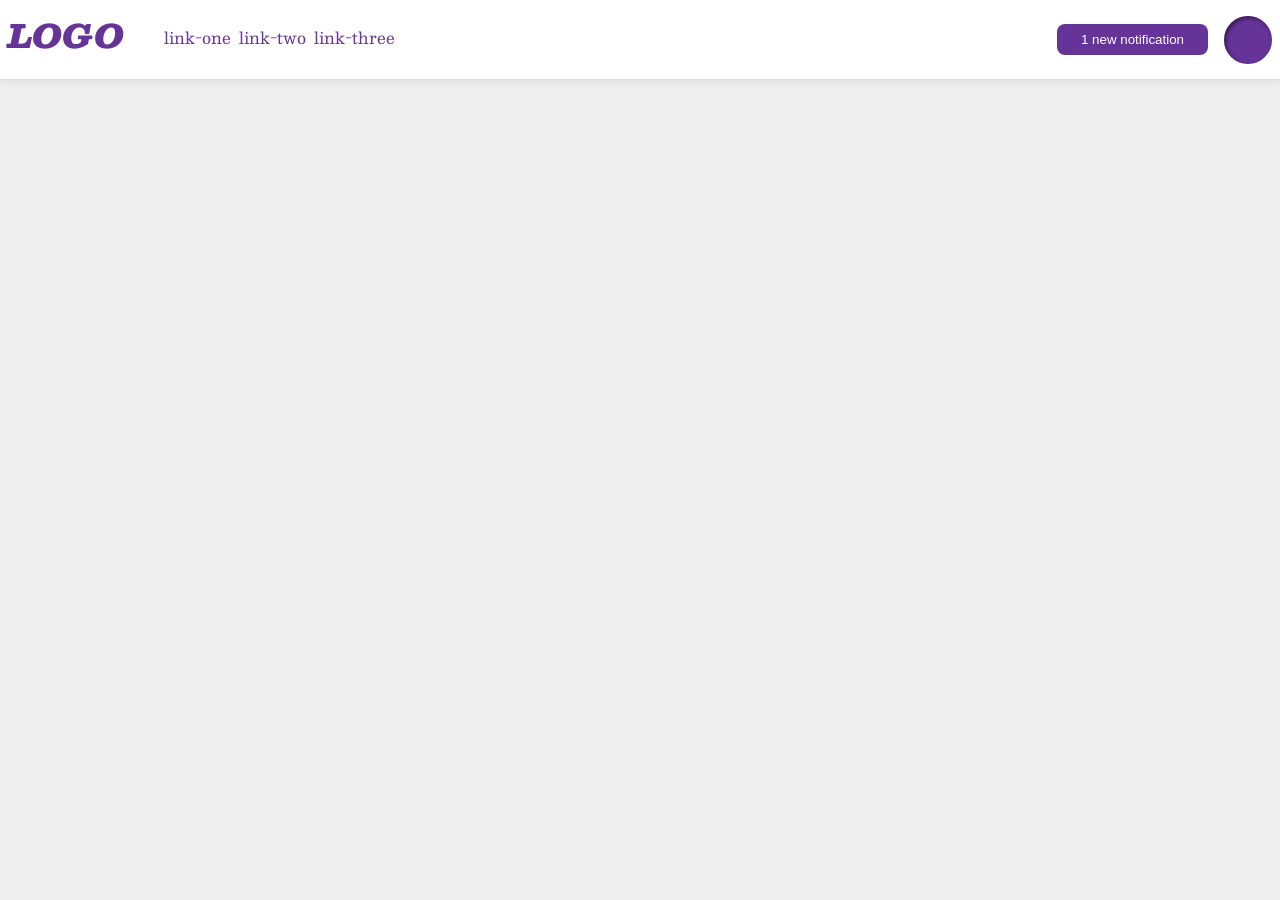
<file: foundations/flex/03-flex-header-2/index.html>
<!DOCTYPE html>
<html lang="en">
  <head>
    <meta charset="UTF-8">
    <meta http-equiv="X-UA-Compatible" content="IE=edge">
    <meta name="viewport" content="width=device-width, initial-scale=1.0">
    <title>Flex Header 2</title>
    <link rel="stylesheet" href="style.css">
  </head>
  <body>
    <div class="header">
      <div class="main-content">
        <div class="logo">
          LOGO
        </div>
        <ul class="links">
          <li><a href="https://google.com">link-one</a></li>
          <li><a href="https://google.com">link-two</a></li>
          <li><a href="https://google.com">link-three</a></li>
        </ul>
      </div>
      <div class="profile">
        <button class="notifications">
          1 new notification
        </button>
        <div class="profile-image"></div>
      </div>
    </div>
  </body>
</html>
</file>
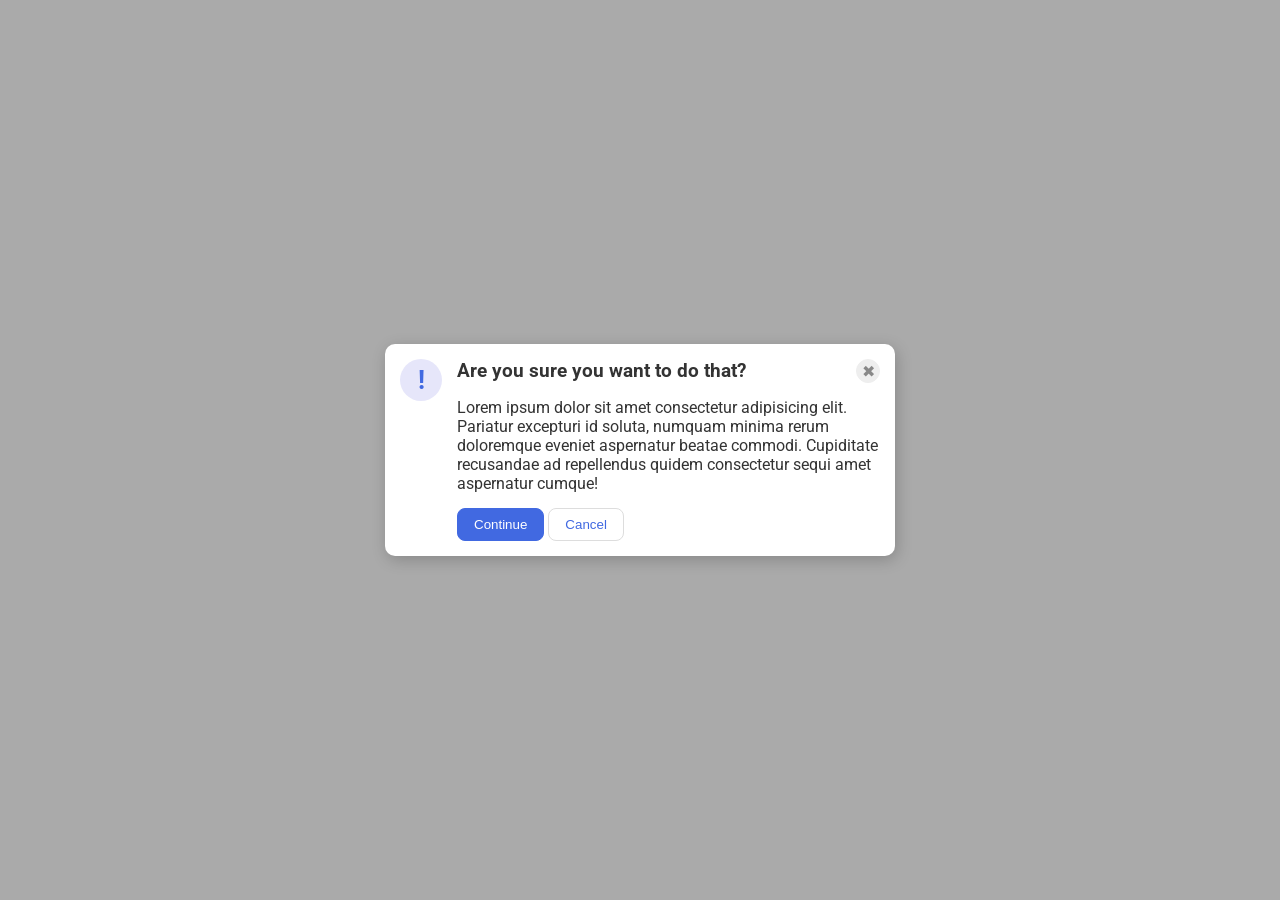
<file: foundations/flex/05-flex-modal/index.html>
<!DOCTYPE html>
<html lang="en">
  <head>
    <meta charset="UTF-8">
    <meta http-equiv="X-UA-Compatible" content="IE=edge">
    <meta name="viewport" content="width=device-width, initial-scale=1.0">
    <link rel="stylesheet" href="style.css">
    <title>Modal</title>
  </head>
  <body>
    <div class="modal">
      <div class="icon">!</div>
      <div class="warning">
        <div class="first-row">
          <div class="header">Are you sure you want to do that?</div>
          <button class="close-button">✖</button>
        </div>
        <div class="text">Lorem ipsum dolor sit amet consectetur adipisicing elit. Pariatur excepturi id soluta, numquam minima rerum doloremque eveniet aspernatur beatae commodi. Cupiditate recusandae ad repellendus quidem consectetur sequi amet aspernatur cumque!</div>
        <button class="continue">Continue</button>
        <button class="cancel">Cancel</button>
      </div>
    </div>
  </body>
</html>
</file>
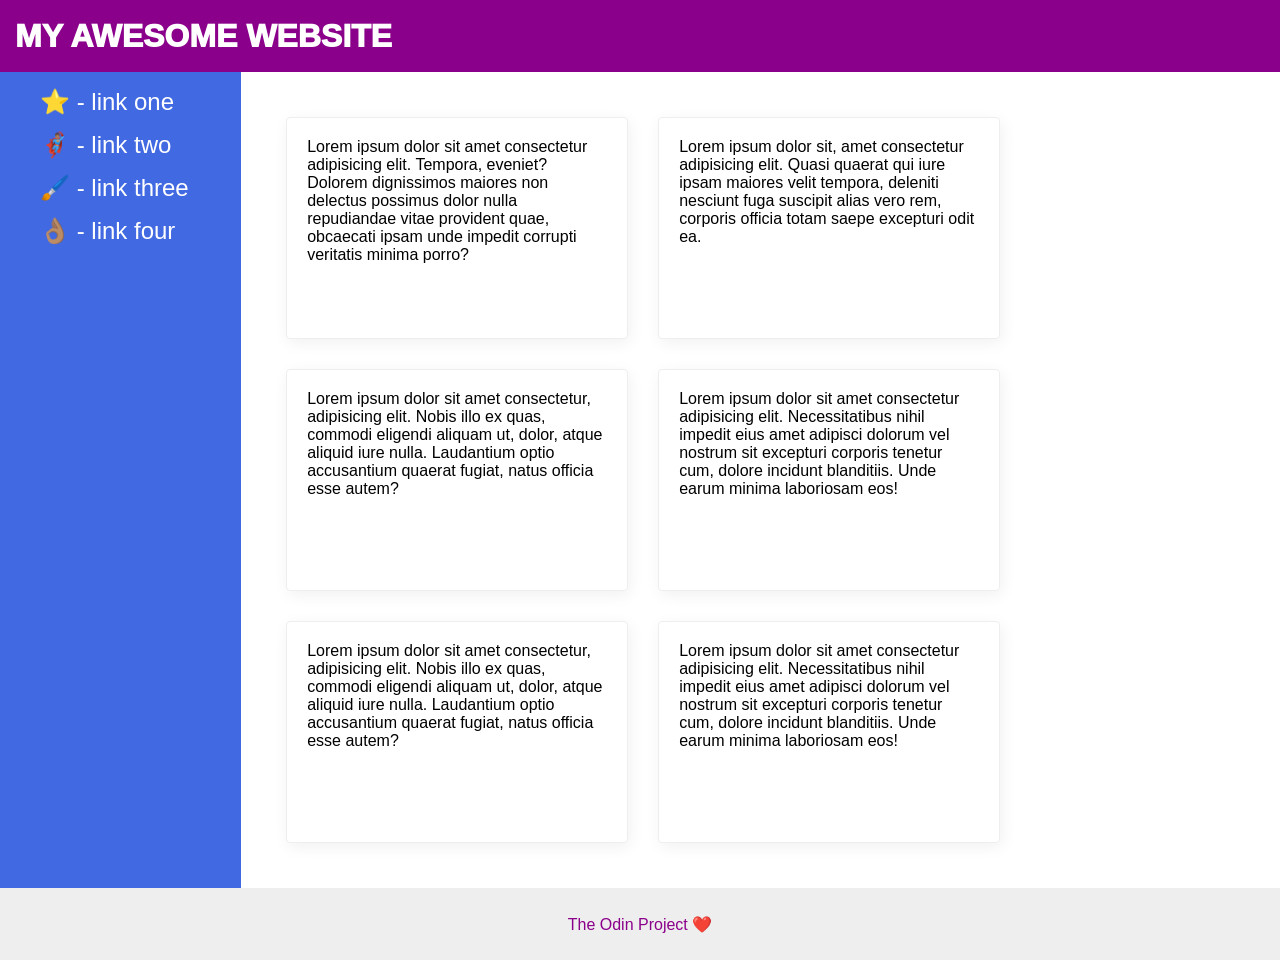
<file: foundations/flex/07-flex-layout-2/index.html>
<!DOCTYPE html>
<html lang="en">
  <head>
    <meta charset="UTF-8">
    <meta http-equiv="X-UA-Compatible" content="IE=edge">
    <meta name="viewport" content="width=device-width, initial-scale=1.0">
    <title>The Holy Grail</title>
    <link rel="stylesheet" href="style.css">
  </head>
  <body>
    <div class="header">
      MY AWESOME WEBSITE
    </div>
    
    <div class="content">
      <div class="sidebar">
        <ul>
          <li><a href="#">⭐ - link one</a></li>
          <li><a href="#">🦸🏽‍♂️ - link two</a></li>
          <li><a href="#">🖌️ - link three</a></li>
          <li><a href="#">👌🏽 - link four</a></li>
        </ul>
      </div>

      <div class="cards">
        <div class="card">Lorem ipsum dolor sit amet consectetur adipisicing elit. Tempora, eveniet? Dolorem dignissimos maiores non delectus possimus dolor nulla repudiandae vitae provident quae, obcaecati ipsam unde impedit corrupti veritatis minima porro?</div>
        <div class="card">Lorem ipsum dolor sit, amet consectetur adipisicing elit. Quasi quaerat qui iure ipsam maiores velit tempora, deleniti nesciunt fuga suscipit alias vero rem, corporis officia totam saepe excepturi odit ea.</div>
        <div class="card">Lorem ipsum dolor sit amet consectetur, adipisicing elit. Nobis illo ex quas, commodi eligendi aliquam ut, dolor, atque aliquid iure nulla. Laudantium optio accusantium quaerat fugiat, natus officia esse autem?</div>
        <div class="card">Lorem ipsum dolor sit amet consectetur adipisicing elit. Necessitatibus nihil impedit eius amet adipisci dolorum vel nostrum sit excepturi corporis tenetur cum, dolore incidunt blanditiis. Unde earum minima laboriosam eos!</div>
        <div class="card">Lorem ipsum dolor sit amet consectetur, adipisicing elit. Nobis illo ex quas, commodi eligendi aliquam ut, dolor, atque aliquid iure nulla. Laudantium optio accusantium quaerat fugiat, natus officia esse autem?</div>
        <div class="card">Lorem ipsum dolor sit amet consectetur adipisicing elit. Necessitatibus nihil impedit eius amet adipisci dolorum vel nostrum sit excepturi corporis tenetur cum, dolore incidunt blanditiis. Unde earum minima laboriosam eos!</div>
    </div>
    </div>
    
    <div class="footer">
      The Odin Project ❤️
    </div>
  </body>
</html>
</file>
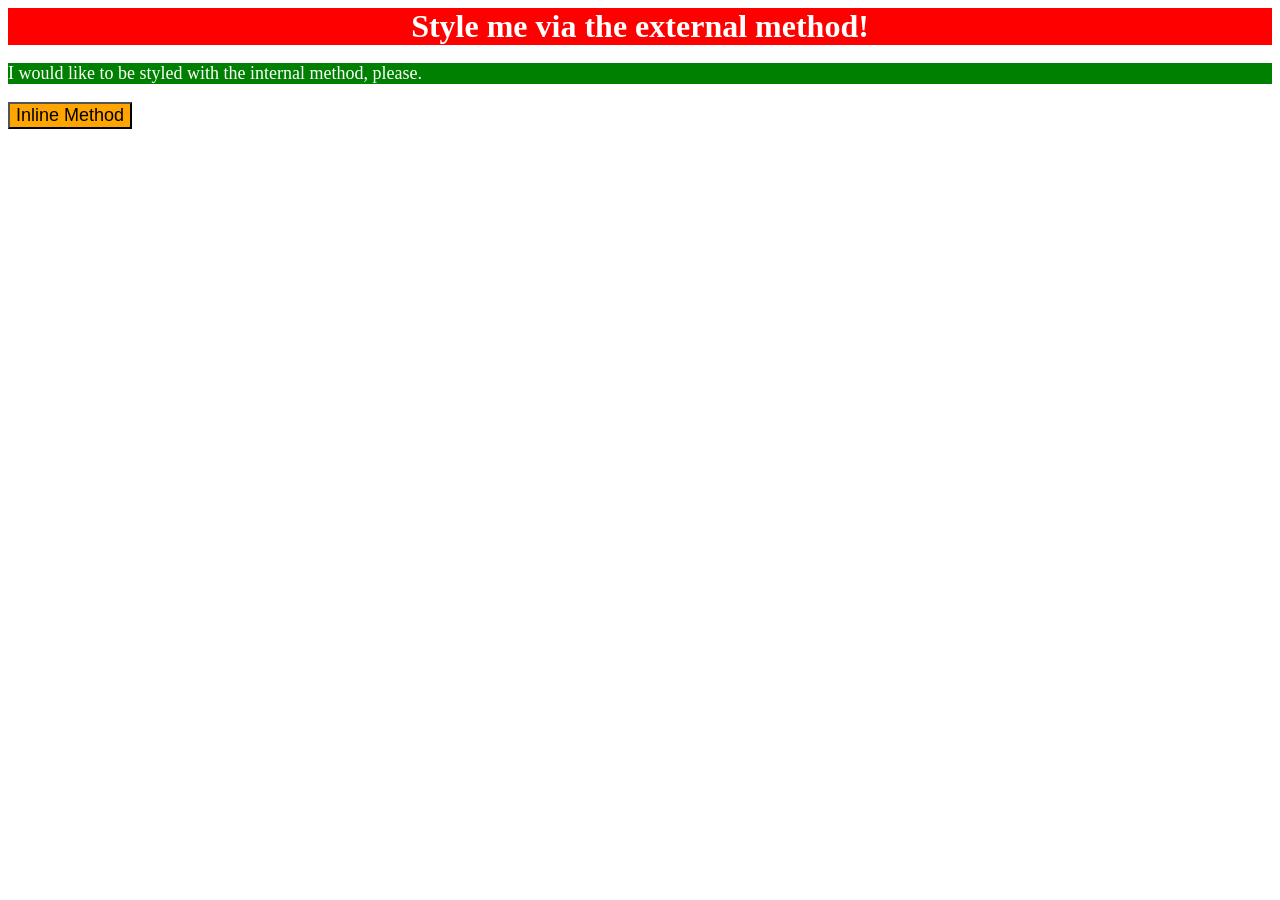
<file: foundations/intro-to-css/01-css-methods/index.html>
<!DOCTYPE html>
<html lang="en">
  <head>
    <meta charset="UTF-8">
    <meta http-equiv="X-UA-Compatible" content="IE=edge">
    <meta name="viewport" content="width=device-width, initial-scale=1.0">
    <title>Methods for Adding CSS</title>
    <link rel="stylesheet" href="styles.css">
    <style>
      p {
        color: white;
        background-color: green;
        font-size: 18px;
      }
    </style>
  </head>
  <body>
    <div>Style me via the external method!</div>
    <p>I would like to be styled with the internal method, please.</p>
    <button style="background-color: orange; font-size: 18px;">Inline Method</button>
  </body>
</html>
</file>
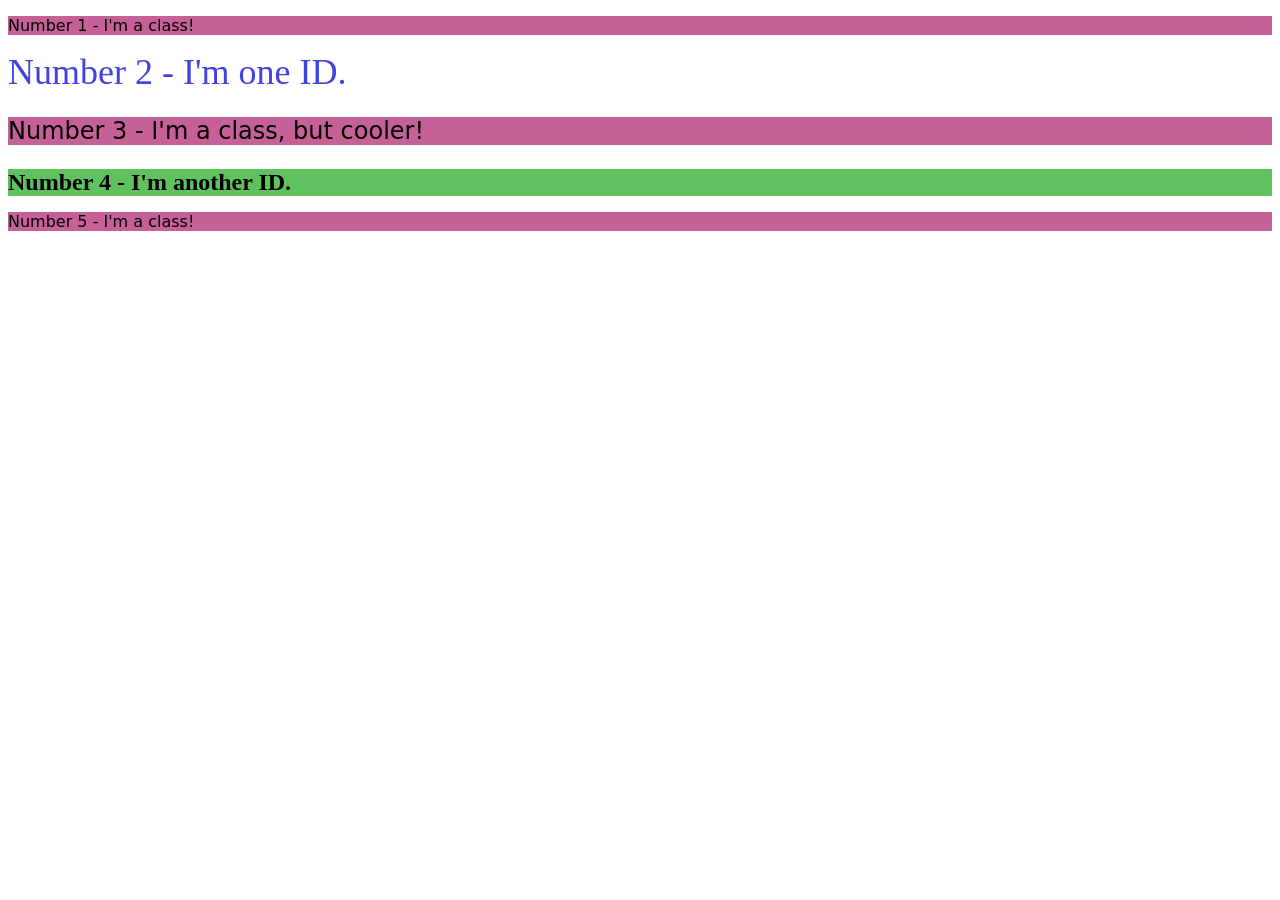
<file: foundations/intro-to-css/02-class-id-selectors/index.html>
<!DOCTYPE html>
<html lang="en">
  <head>
    <meta charset="UTF-8">
    <meta http-equiv="X-UA-Compatible" content="IE=edge">
    <meta name="viewport" content="width=device-width, initial-scale=1.0">
    <title>Class and ID Selectors</title>
    <link rel="stylesheet" href="style.css">
  </head>
  <body>
    <p class="p">Number 1 - I'm a class!</p>
    <div id="div1">Number 2 - I'm one ID.</div>
    <p class="p px24">Number 3 - I'm a class, but cooler!</p>
    <div class="px24" id="div2">Number 4 - I'm another ID.</div>
    <p class="p">Number 5 - I'm a class!</p>
  </body>
</html>
</file>
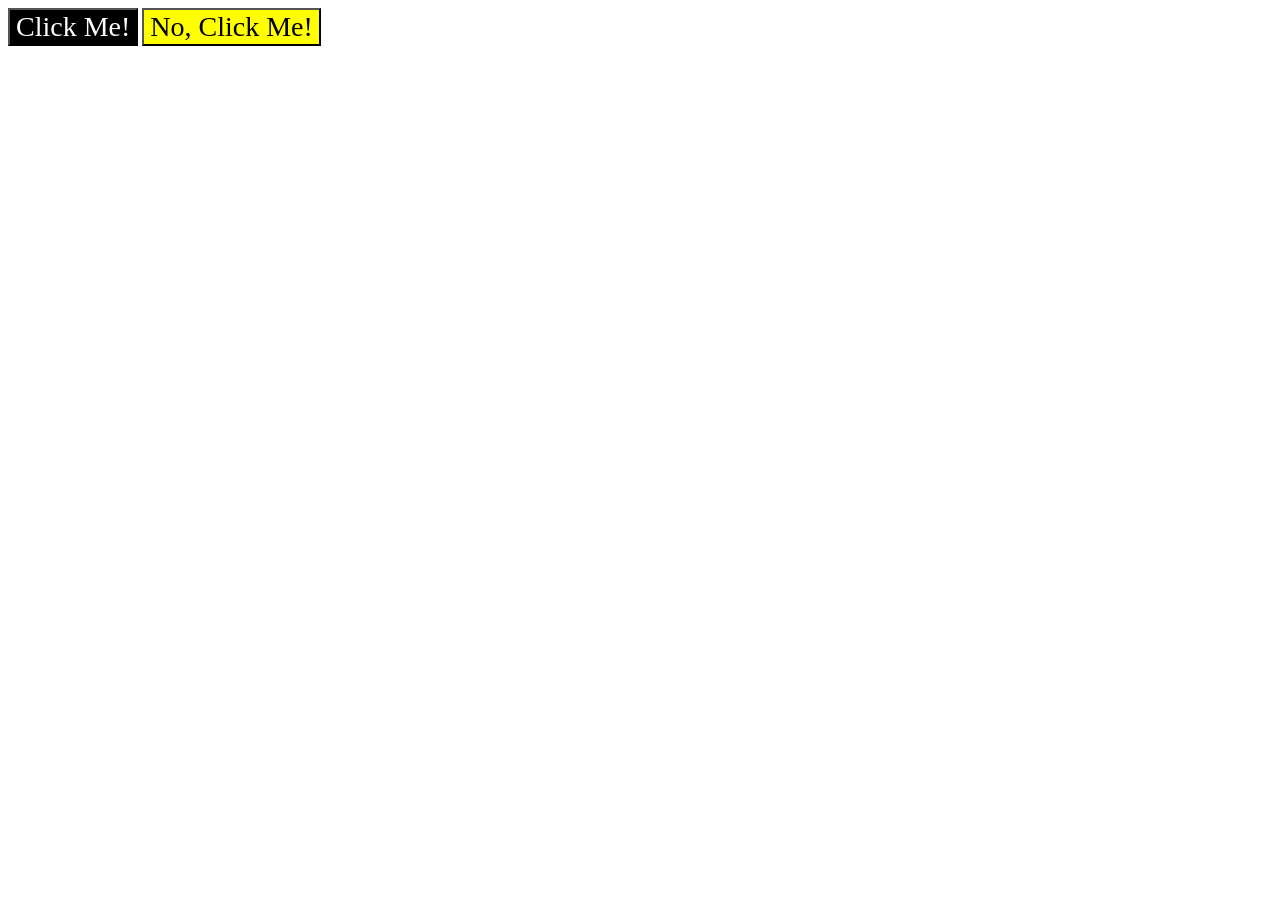
<file: foundations/intro-to-css/03-grouping-selectors/index.html>
<!DOCTYPE html>
<html lang="en">
  <head>
    <meta charset="UTF-8">
    <meta http-equiv="X-UA-Compatible" content="IE=edge">
    <meta name="viewport" content="width=device-width, initial-scale=1.0">
    <title>Grouping Selectors</title>
    <link rel="stylesheet" href="style.css">
  </head>
  <body>
    <button class="black">Click Me!</button>
    <button class="yellow">No, Click Me!</button>
  </body>
</html>
</file>
<file: foundations/flex/03-flex-header-2/style.css>
/* this is some magical font-importing.  
you'll learn about it later. */
@import url('https://fonts.googleapis.com/css2?family=Besley:ital,wght@0,400;1,900&display=swap');

body {
  margin: 0;
  background: #eee;
  font-family: Besley, serif;
}

.header {
  background: white;
  border-bottom: 1px solid #ddd;
  box-shadow: 0 0 8px rgba(0,0,0,.1);

  display: flex;
  justify-content: space-between;
  padding: 8px;
}

.main-content {
  display: flex;
}

.profile {
  display: flex;
  gap: 8px;
  align-items: center;
}

.profile-image {
  background: rebeccapurple;
  box-shadow: inset 2px 2px 4px rgba(0,0,0,.5);
  border-radius: 50%;
  width: 48px;
  height: 48px;
}

.logo {
  color: rebeccapurple;
  font-size: 32px;
  font-weight: 900;
  font-style: italic;
}

button {
  border: none;
  border-radius: 8px;
  background: rebeccapurple;
  color: white;
  padding: 8px 24px;

  margin: 16px 8px;
}

a {
  /* this removes the line under our links */
  text-decoration: none;
  color: rebeccapurple;
}

ul {
  list-style-type: none;

  display: flex;
  gap: 8px;
}
</file>
<file: foundations/flex/05-flex-modal/style.css>
@import url('https://fonts.googleapis.com/css2?family=Roboto:wght@400;700&display=swap');

html, body {
  height: 100%;
}

body {
  font-family: Roboto, sans-serif;
  margin: 0;
  background: #aaa;
  color: #333;
  /* I'll give you this one for free lol */
  display: flex;
  align-items: center;
  justify-content: center;
}

.modal {
  background: white;
  width: 480px;
  border-radius: 10px;
  box-shadow: 2px 4px 16px rgba(0,0,0,.2);

  display: flex;
  padding: 15px;
  gap: 15px;
}

.first-row {
  display: flex;
  justify-content: space-between;
}

.header {
  font-weight: bold;
  font-size: larger;
}

.text {
  margin: 15px 0px;
}

.icon {
  color: royalblue;
  font-size: 26px;
  font-weight: 700;
  background: lavender;
  width: 42px;
  height: 42px;
  border-radius: 50%;
  display: flex;
  align-items: center;
  justify-content: center;

  flex: 0 0 auto;
}

.close-button {
  background: #eee;
  border-radius: 50%;
  color: #888;
  font-weight: 400;
  font-size: 16px;
  height: 24px;
  width: 24px;
  display: flex;
  align-items: center;
  justify-content: center;
  border: 1px solid #eee;
  padding: 0;
}

button {
  cursor: pointer;
  padding: 8px 16px;
  border-radius: 8px;
}

button.continue {
  background: royalblue;
  border: 1px solid royalblue;
  color: white;
}

button.cancel {
  background: white;
  border: 1px solid #ddd;
  color: royalblue;
}
</file>
<file: foundations/flex/07-flex-layout-2/style.css>
body {
  font-family: -apple-system, BlinkMacSystemFont, 'Segoe UI', Roboto, Oxygen, Ubuntu, Cantarell, 'Open Sans', 'Helvetica Neue', sans-serif;
  margin: 0;
  min-height: 100vh;

  display: flex;
  flex-direction: column;
}

.header {
  height: 72px;
  background: darkmagenta;
  color: white;

  font-weight: 1000;
  font-size: xx-large;
  display: flex;
  align-items: center;
  padding-left: 15px;
}

.footer {
  height: 72px;
  background: #eee;
  color: darkmagenta;

  display: flex;
  justify-content: center;
  align-items: center;
}

.sidebar {
  width: 300px;
  background: royalblue;
  box-sizing: border-box;

  width: 550px;
}

a {
  text-decoration: none;
  color: white;
  font-size: x-large;
}

li {
  padding-bottom: 15px;
}

ul
{
    list-style-type: none;
}

.card {
  border: 1px solid #eee;
  box-shadow: 2px 4px 16px rgba(0,0,0,.06);
  border-radius: 4px;

  width: 300px;
  height: 180px;
  margin: 15px;
  padding: 20px;
}

.content {
  display: flex;
  flex: 1 1 auto;
}

.cards {
  display: flex;
  flex-wrap: wrap;
  align-items: center;
  padding: 30px;
}
</file>
<file: foundations/intro-to-css/01-css-methods/styles.css>
div {
    color:white;
    background-color: red;
    font-size: 32px;
    text-align: center;
    font-weight: bold;
}
</file>
<file: foundations/intro-to-css/02-class-id-selectors/style.css>
.p {
    background-color: rgb(197, 97, 150);
    font-family: Verdana, "DejaVu Sans", sans-serif;
}
.px24 {
    font-size: 24px;
}
#div1 {
    font-size: 36px;
    color: rgb(66, 66, 226);
}
#div2 {
    background-color: rgb(95, 194, 95);
    font-weight: bold;
}
</file>
<file: foundations/intro-to-css/03-grouping-selectors/style.css>
.black,
.yellow {
    font-size: 28px;
    font-family: Helvectica, "Times New Roman", sans-serif;
}

.black {
    color: white;
    background-color: black;
}

.yellow {
    background-color: yellow;
}
</file>
